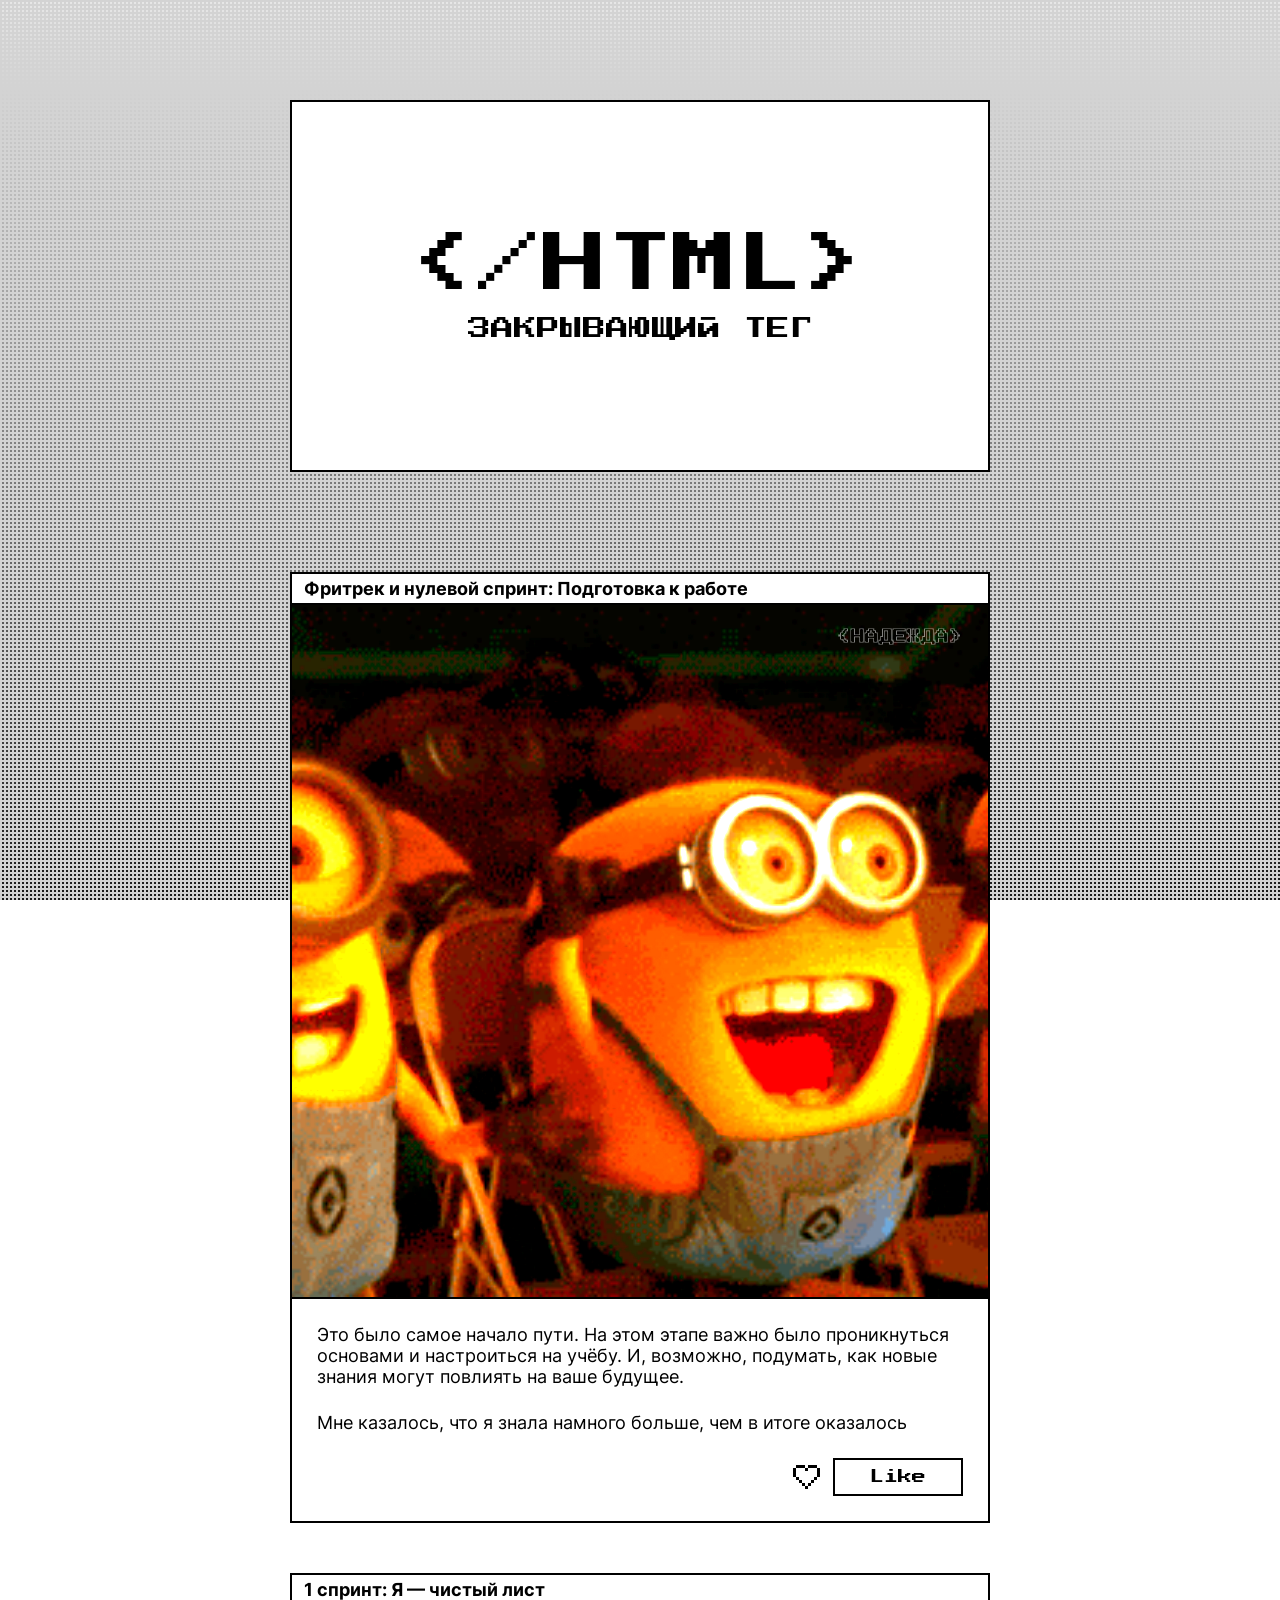
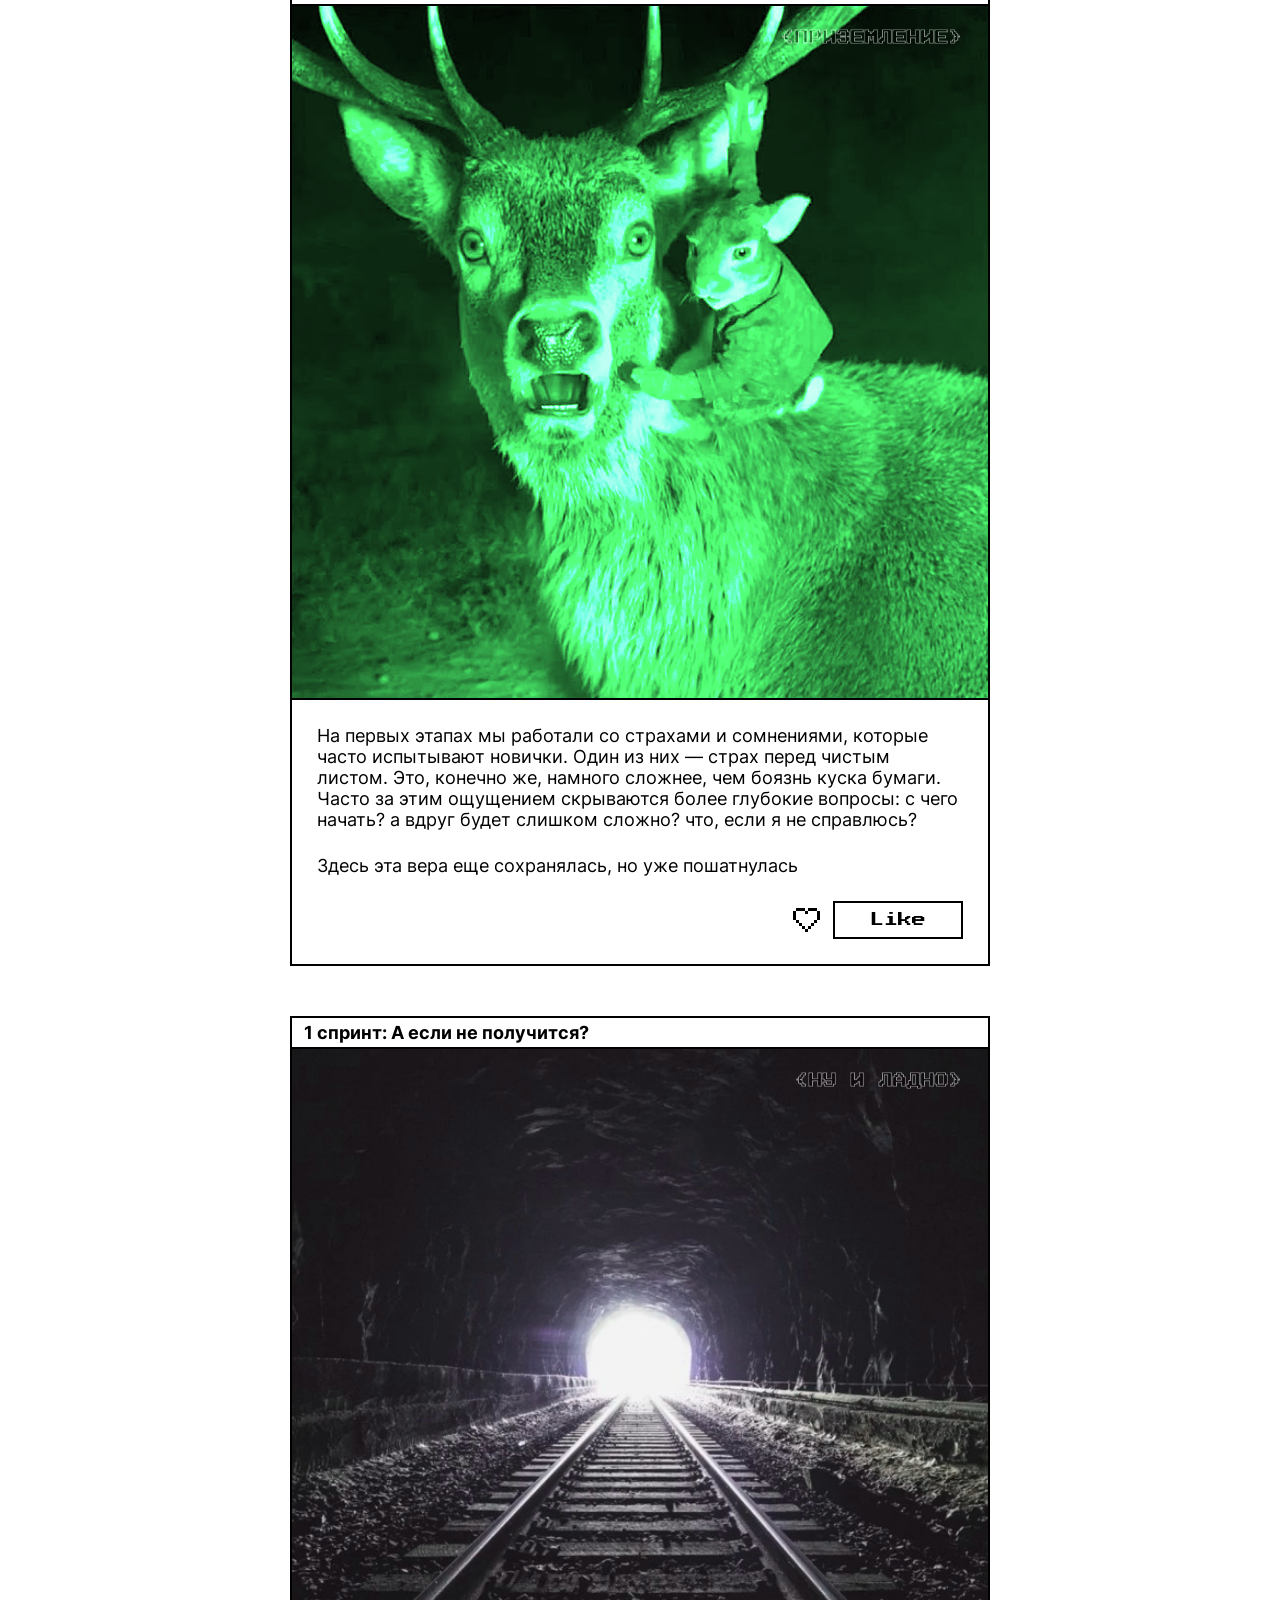
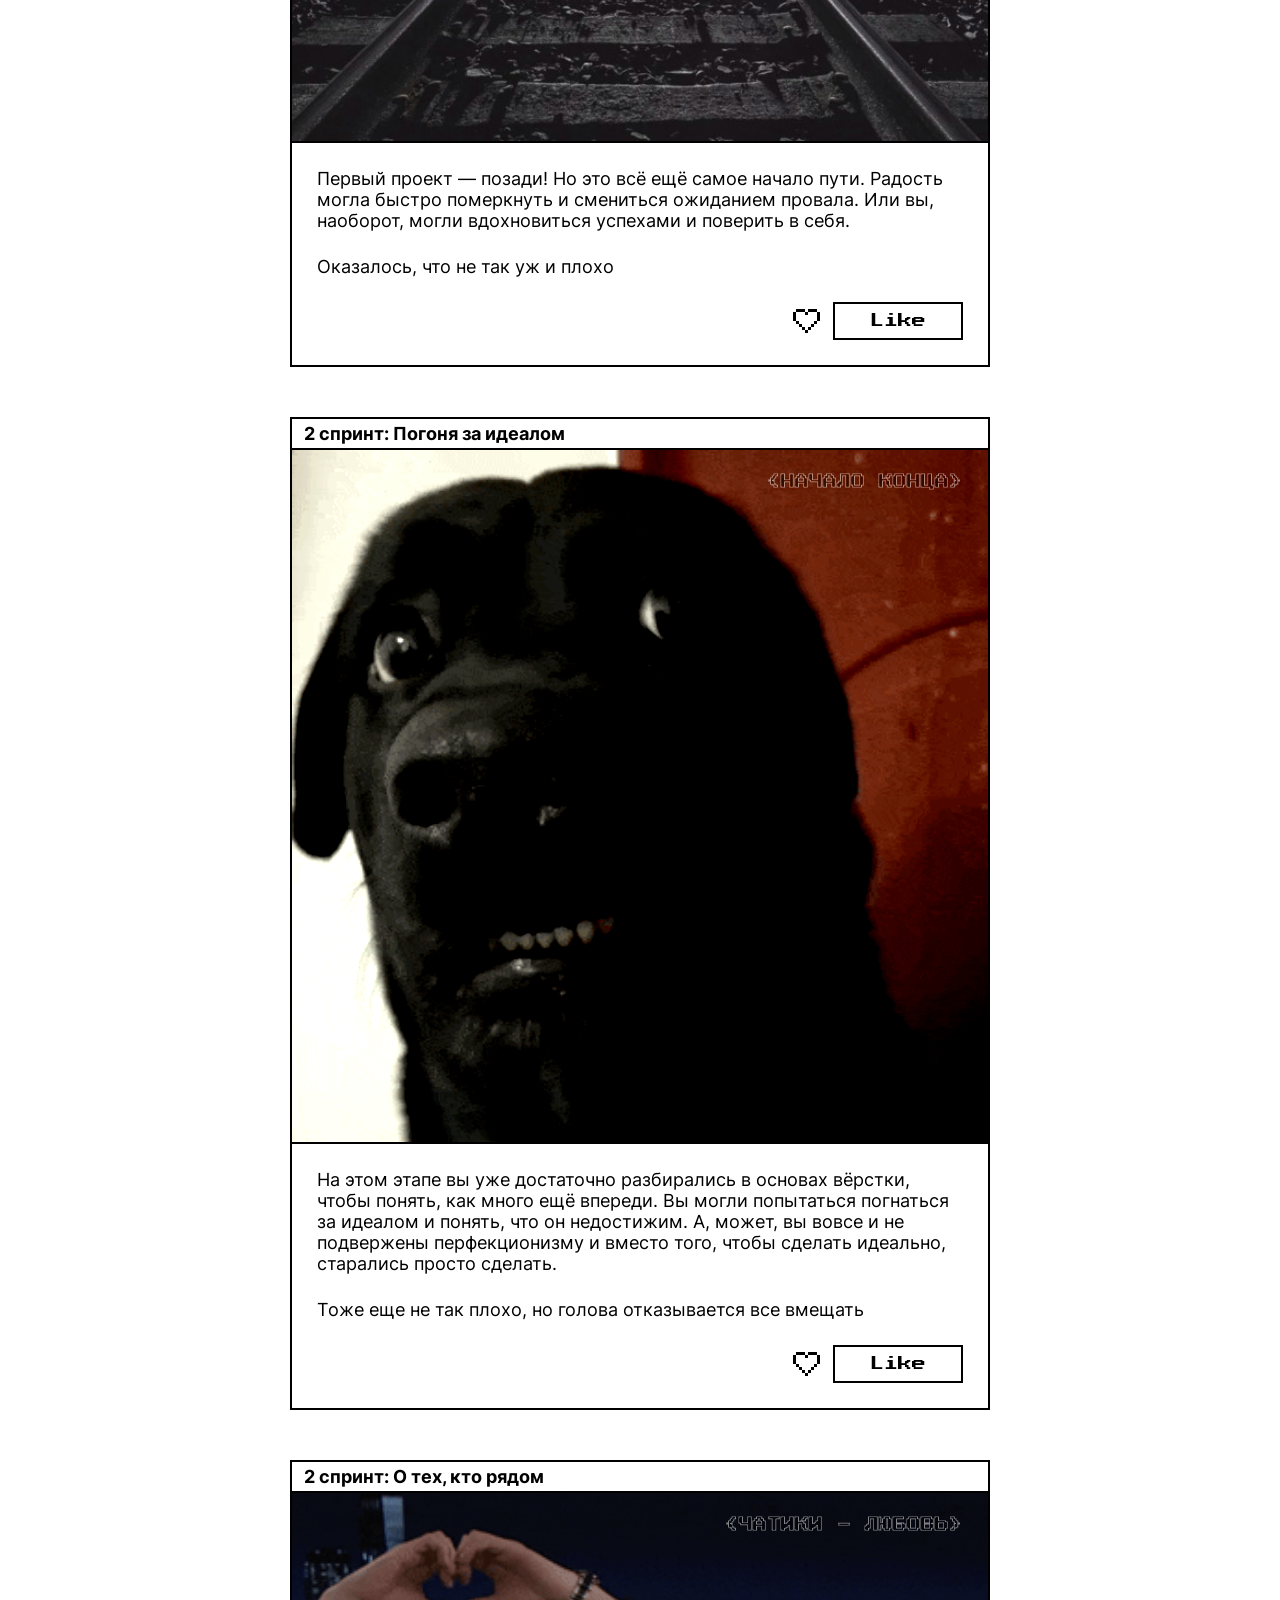
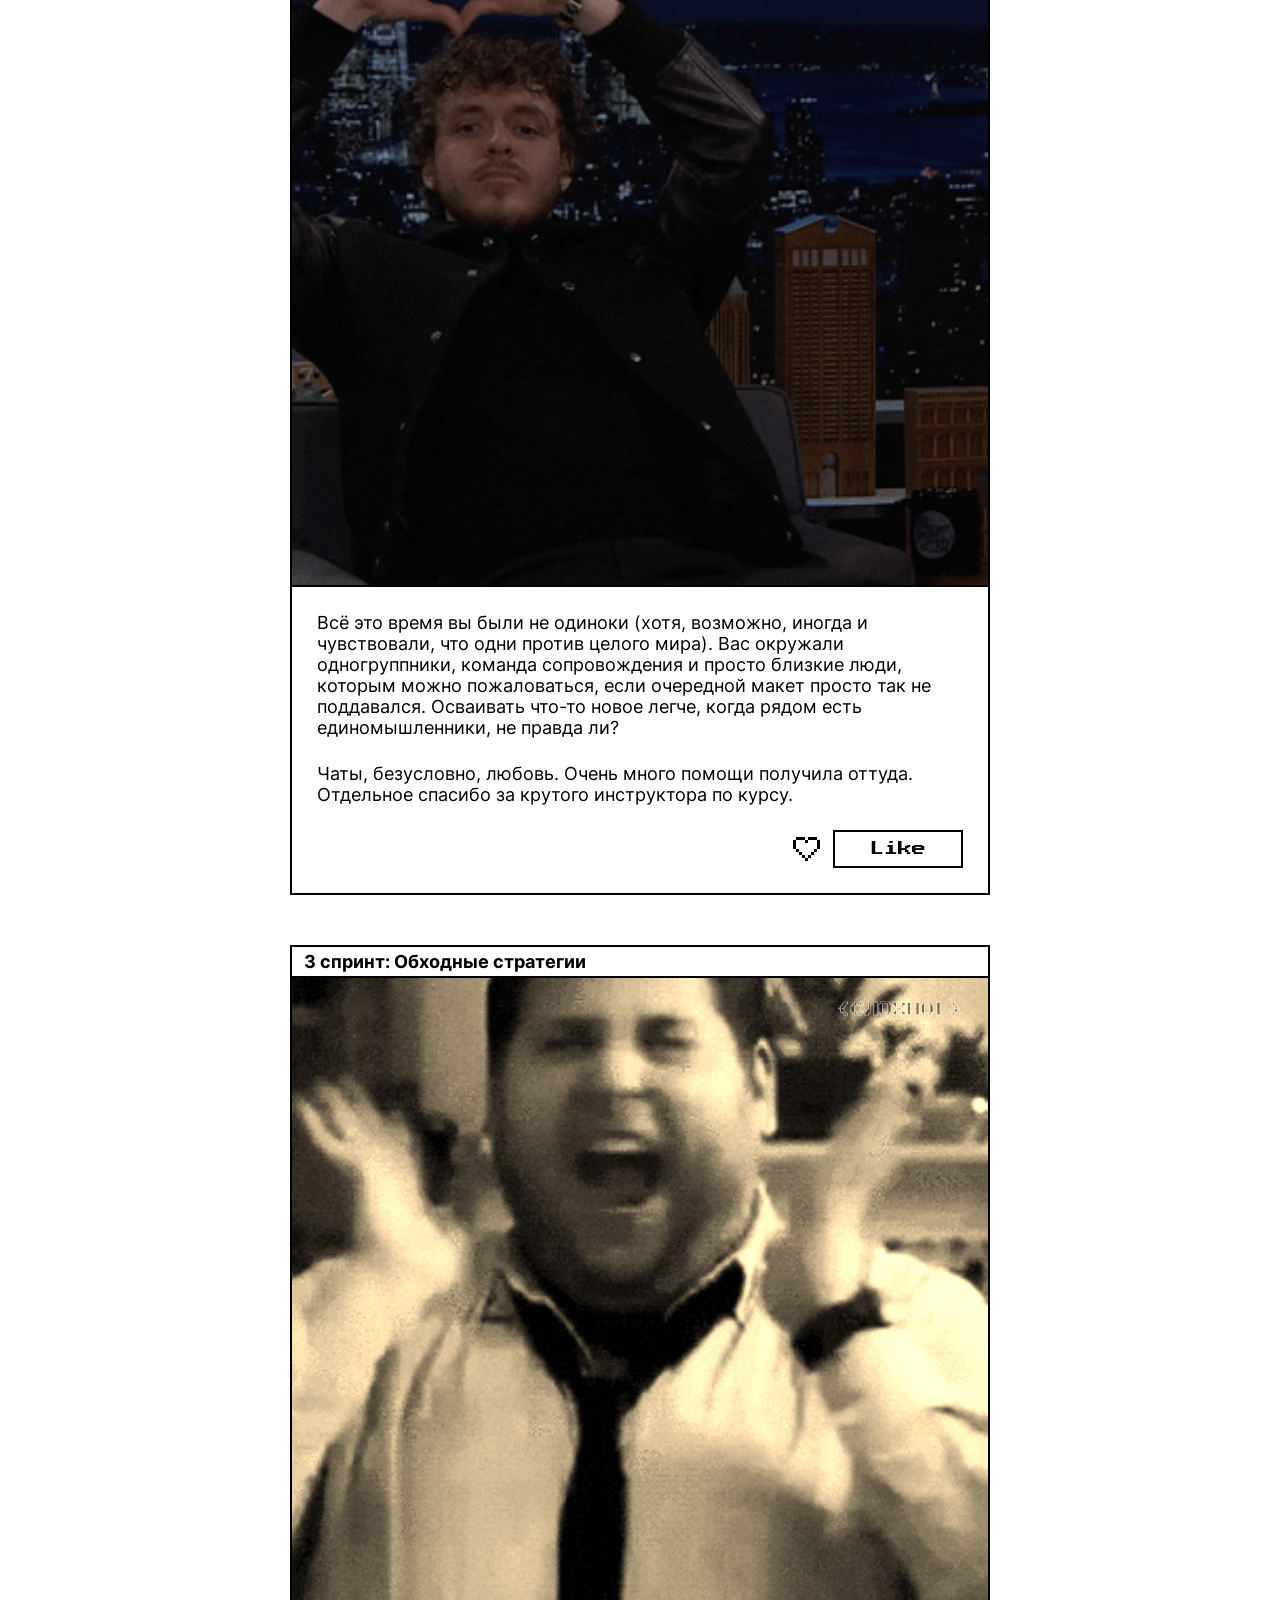
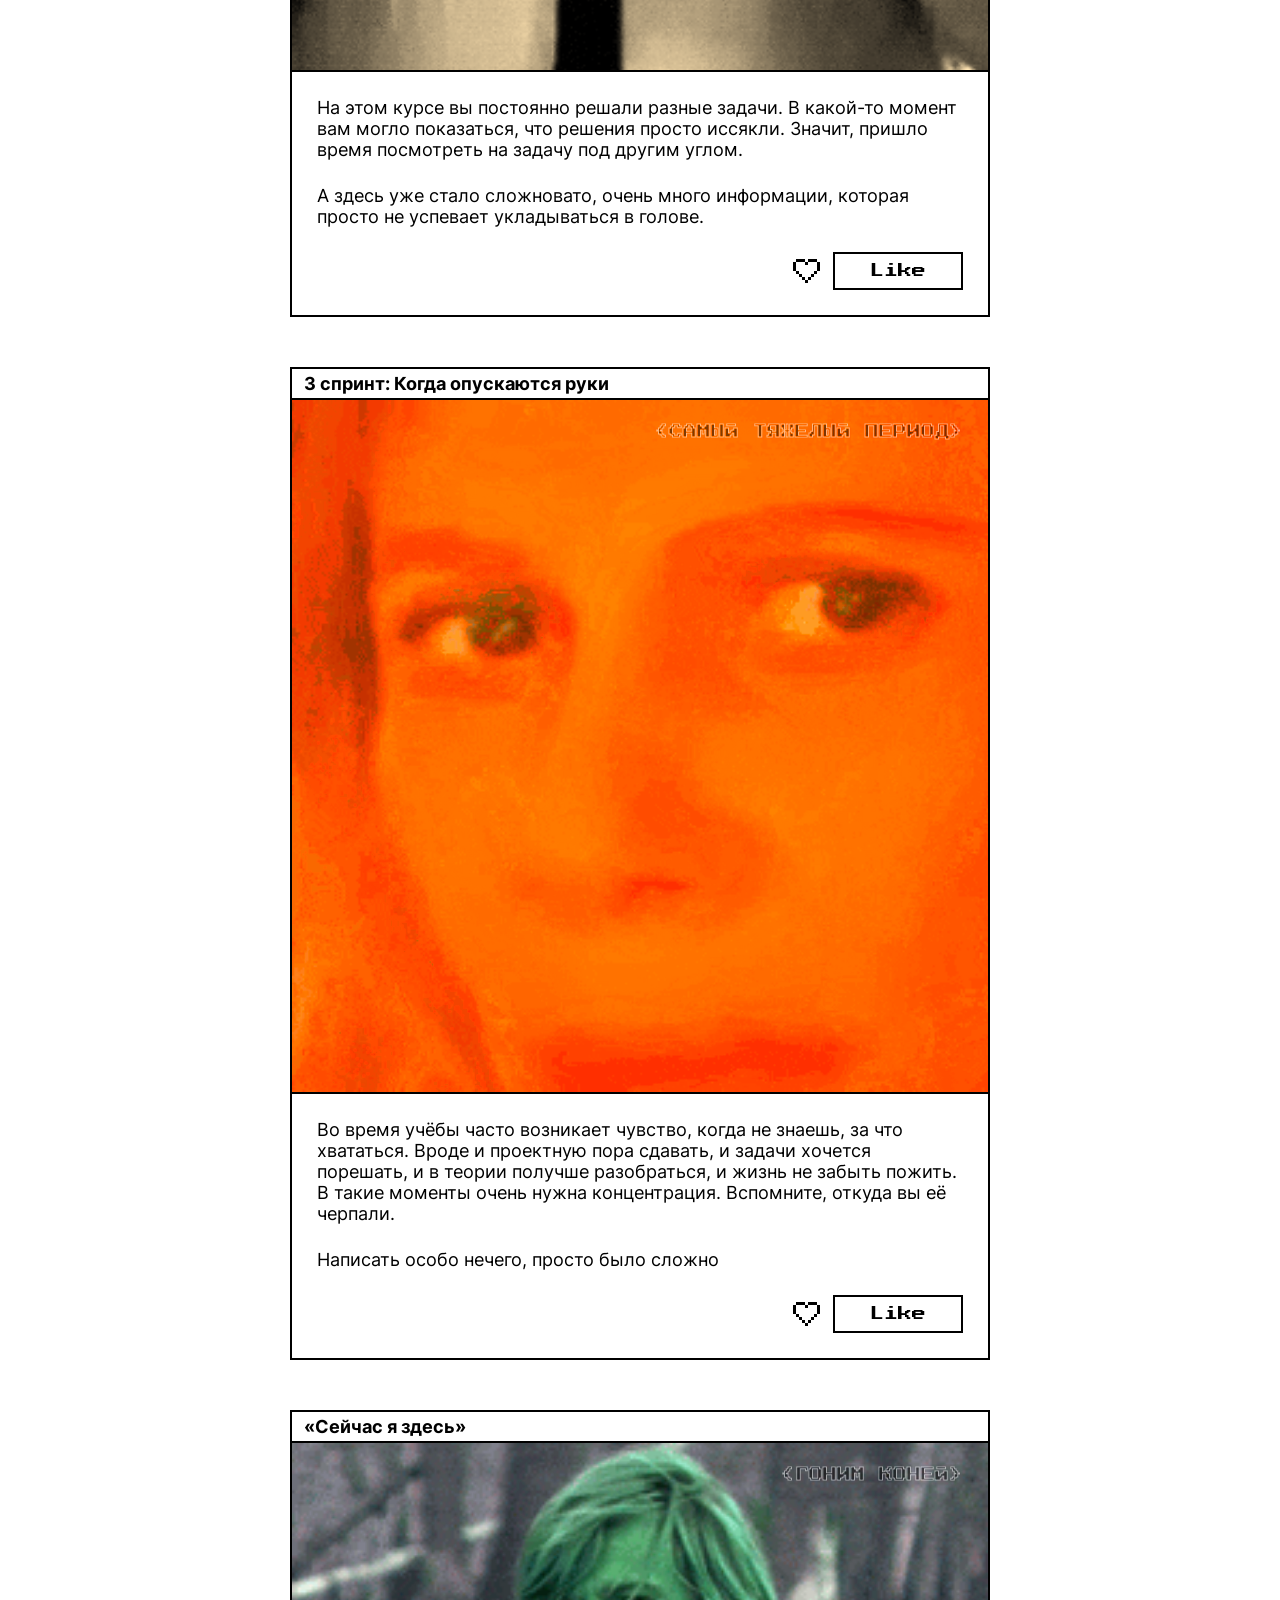
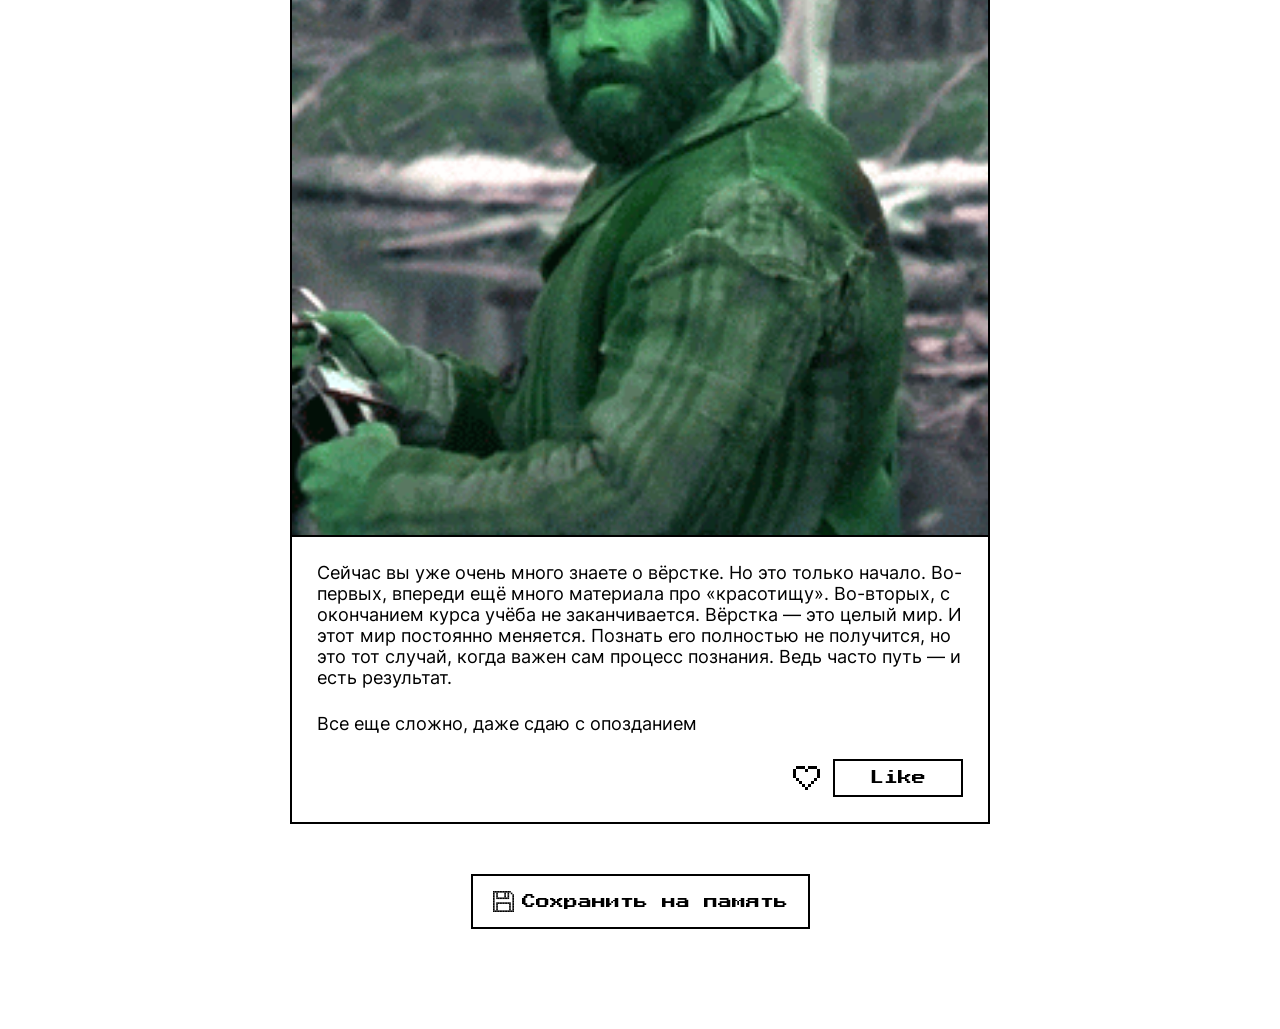
<file: index.html>
<!DOCTYPE html>
<html lang="ru">
  <head>
    <meta charset="UTF-8" />
    <meta name="viewport" content="width=device-width, initial-scale=1.0" />
    <title>Закрывающий тег</title>
    <link rel="stylesheet" href="./fonts/fonts.css" />
    <link rel="stylesheet" href="./styles/globals.css" />
    <link rel="stylesheet" href="./styles/variables.css" />
    <link rel="stylesheet" href="./styles/style.css" />
    <link rel="stylesheet" href="./styles/animations.css" />
    <link rel="icon" type="image/x-icon" href="images/favicon.ico" />
    <link rel="icon" type="image/svg+xml" href="images/favicon.svg" />
    <link rel="apple-touch-icon" href="images/favicon-180.png" />
  </head>

  <body class="page">
    <header class="header content-width">
      <h1>&lt;/HTML&gt;</h1>
      <h2>закрывающий тег</h2>
    </header>
    <main class="content-width">
      <div class="content">
        <article class="card">
          <h3 class="card__header">
            Фритрек и нулевой спринт: Подготовка к работе
          </h3>
          <div class="card__image-wrapper">
            <p class="card__label">&lt;Надежда&gt;</p>
            <img
              alt="Радость"
              src="images/image-1.gif"
              class="card__image filter-bright-pop"
            />
          </div>
          <div class="card__content">
            <div class="card__text">
              <p>
                Это было самое начало пути. На этом этапе важно было
                проникнуться основами и настроиться на учёбу. И, возможно,
                подумать, как новые знания могут повлиять на ваше будущее.
              </p>
              <p>
                Мне казалось, что я знала намного больше, чем в итоге оказалось
              </p>
            </div>
            <div class="card__buttons">
              <button
                class="card__icon-button"
                type="button"
                aria-label="Поставить лайк"
              >
                <svg
                  class="like-icon"
                  width="39"
                  height="36"
                  viewBox="0 0 39 36"
                  fill="none"
                  xmlns="http://www.w3.org/2000/svg"
                  aria-hidden="true"
                >
                  <g class="heart">
                    <path
                      class="contour"
                      d="M12 6H9V9H12V6ZM15 6H12V9H15V6ZM9 9H6V12H9V9ZM9 12H6V15H9V12ZM9 15H6V18H9V15ZM18 6H15V9H18V6ZM12 18H9V21H12V18ZM15 21H12V24H15V21ZM18 24H15V27H18V24ZM27 6H30V9H27V6ZM24 6H27V9H24V6ZM30 9H33V12H30V9ZM30 12H33V15H30V12ZM30 15H33V18H30V15ZM21 6H24V9H21V6ZM27 18H30V21H27V18ZM24 21H27V24H24V21ZM21 24H24V27H21V24ZM21 27H18V30H21V27ZM21 9H18V12H21V9Z"
                      fill="var(--animation-contour-color)"
                    />
                    <path
                      class="main-body"
                      d="M12 9H9V12H12V9ZM15 12H12V15H15V12ZM18 9H15V12H18V9ZM12 15H9V18H12V15ZM15 15H12V18H15V15ZM15 18H12V21H15V18ZM18 12H15V15H18V12ZM18 21H15V24H18V21ZM18 18H15V21H18V18ZM27 9H30V12H27V9ZM24 9H27V12H24V9ZM27 12H30V15H27V12ZM24 12H27V15H24V12ZM21 9H24V12H21V9ZM27 15H30V18H27V15ZM24 15H27V18H24V15ZM24 18H27V21H24V18ZM21 12H24V15H21V12ZM21 21H24V24H21V21ZM21 18H24V21H21V18ZM21 21H18V24H21V21ZM21 24H18V27H21V24Z"
                      fill="transparent"
                    />
                    <path
                      class="core"
                      d="M18 15H15V18H18V15ZM21 15H24V18H21V15ZM21 15H18V18H21V15ZM21 12H18V15H21V12ZM21 18H18V21H21V18Z"
                      fill="transparent"
                    />
                  </g>
                  <path
                    class="sparks"
                    d="M36 13H39V16H36V13ZM27 27H30V30H27V27ZM18 33H21V36H18V33ZM9 27H12V30H9V27ZM24 0H27V3H24V0ZM33 3H36V6H33V3ZM3 3H6V6H3V3ZM12 0H15V3H12V0ZM0 13H3V16H0V13Z"
                    fill="var(--animation-fill-color)"
                  />
                </svg>
              </button>

              <button class="button card__like-button" type="button">
                <span class="button__text">Like</span>
              </button>
            </div>
          </div>
        </article>
        <article class="card">
          <h3 class="card__header">1 спринт: Я — чистый лист</h3>
          <div class="card__image-wrapper">
            <p class="card__label">&lt;Приземление&gt;</p>
            <img
              alt="Олень перед машиной"
              src="images/image-2.jpg"
              class="card__image filter-vintage-lime"
            />
          </div>
          <div class="card__content">
            <div class="card__text">
              <p>
                На первых этапах мы работали со страхами и сомнениями, которые
                часто испытывают новички. Один из них — страх перед чистым
                листом. Это, конечно же, намного сложнее, чем боязнь куска
                бумаги. Часто за этим ощущением скрываются более глубокие
                вопросы: с чего начать? а вдруг будет слишком сложно? что, если
                я не справлюсь?
              </p>
              <p>Здесь эта вера еще сохранялась, но уже пошатнулась</p>
            </div>
            <div class="card__buttons">
              <button
                class="card__icon-button"
                type="button"
                aria-label="Поставить лайк"
              >
                <svg
                  class="like-icon"
                  width="39"
                  height="36"
                  viewBox="0 0 39 36"
                  fill="none"
                  xmlns="http://www.w3.org/2000/svg"
                  aria-hidden="true"
                >
                  <g class="heart">
                    <path
                      class="contour"
                      d="M12 6H9V9H12V6ZM15 6H12V9H15V6ZM9 9H6V12H9V9ZM9 12H6V15H9V12ZM9 15H6V18H9V15ZM18 6H15V9H18V6ZM12 18H9V21H12V18ZM15 21H12V24H15V21ZM18 24H15V27H18V24ZM27 6H30V9H27V6ZM24 6H27V9H24V6ZM30 9H33V12H30V9ZM30 12H33V15H30V12ZM30 15H33V18H30V15ZM21 6H24V9H21V6ZM27 18H30V21H27V18ZM24 21H27V24H24V21ZM21 24H24V27H21V24ZM21 27H18V30H21V27ZM21 9H18V12H21V9Z"
                      fill="var(--animation-contour-color)"
                    />
                    <path
                      class="main-body"
                      d="M12 9H9V12H12V9ZM15 12H12V15H15V12ZM18 9H15V12H18V9ZM12 15H9V18H12V15ZM15 15H12V18H15V15ZM15 18H12V21H15V18ZM18 12H15V15H18V12ZM18 21H15V24H18V21ZM18 18H15V21H18V18ZM27 9H30V12H27V9ZM24 9H27V12H24V9ZM27 12H30V15H27V12ZM24 12H27V15H24V12ZM21 9H24V12H21V9ZM27 15H30V18H27V15ZM24 15H27V18H24V15ZM24 18H27V21H24V18ZM21 12H24V15H21V12ZM21 21H24V24H21V21ZM21 18H24V21H21V18ZM21 21H18V24H21V21ZM21 24H18V27H21V24Z"
                      fill="transparent"
                    />
                    <path
                      class="core"
                      d="M18 15H15V18H18V15ZM21 15H24V18H21V15ZM21 15H18V18H21V15ZM21 12H18V15H21V12ZM21 18H18V21H21V18Z"
                      fill="transparent"
                    />
                  </g>
                  <path
                    class="sparks"
                    d="M36 13H39V16H36V13ZM27 27H30V30H27V27ZM18 33H21V36H18V33ZM9 27H12V30H9V27ZM24 0H27V3H24V0ZM33 3H36V6H33V3ZM3 3H6V6H3V3ZM12 0H15V3H12V0ZM0 13H3V16H0V13Z"
                    fill="var(--animation-fill-color)"
                  />
                </svg>
              </button>

              <button class="button card__like-button" type="button">
                <span class="button__text">Like</span>
              </button>
            </div>
          </div>
        </article>
        <article class="card">
          <h3 class="card__header">1 спринт: А если не получится?</h3>
          <div class="card__image-wrapper">
            <p class="card__label">&lt;Ну и ладно&gt;</p>
            <img
              alt="Более менее"
              src="images/image-3.jpeg"
              class="card__image filter-warm-shift"
            />
          </div>
          <div class="card__content">
            <div class="card__text">
              <p>
                Первый проект — позади! Но это всё ещё самое начало пути.
                Радость могла быстро померкнуть и смениться ожиданием провала.
                Или вы, наоборот, могли вдохновиться успехами и поверить в себя.
              </p>
              <p>Оказалось, что не так уж и плохо</p>
            </div>
            <div class="card__buttons">
              <button
                class="card__icon-button"
                type="button"
                aria-label="Поставить лайк"
              >
                <svg
                  class="like-icon"
                  width="39"
                  height="36"
                  viewBox="0 0 39 36"
                  fill="none"
                  xmlns="http://www.w3.org/2000/svg"
                  aria-hidden="true"
                >
                  <g class="heart">
                    <path
                      class="contour"
                      d="M12 6H9V9H12V6ZM15 6H12V9H15V6ZM9 9H6V12H9V9ZM9 12H6V15H9V12ZM9 15H6V18H9V15ZM18 6H15V9H18V6ZM12 18H9V21H12V18ZM15 21H12V24H15V21ZM18 24H15V27H18V24ZM27 6H30V9H27V6ZM24 6H27V9H24V6ZM30 9H33V12H30V9ZM30 12H33V15H30V12ZM30 15H33V18H30V15ZM21 6H24V9H21V6ZM27 18H30V21H27V18ZM24 21H27V24H24V21ZM21 24H24V27H21V24ZM21 27H18V30H21V27ZM21 9H18V12H21V9Z"
                      fill="var(--animation-contour-color)"
                    />
                    <path
                      class="main-body"
                      d="M12 9H9V12H12V9ZM15 12H12V15H15V12ZM18 9H15V12H18V9ZM12 15H9V18H12V15ZM15 15H12V18H15V15ZM15 18H12V21H15V18ZM18 12H15V15H18V12ZM18 21H15V24H18V21ZM18 18H15V21H18V18ZM27 9H30V12H27V9ZM24 9H27V12H24V9ZM27 12H30V15H27V12ZM24 12H27V15H24V12ZM21 9H24V12H21V9ZM27 15H30V18H27V15ZM24 15H27V18H24V15ZM24 18H27V21H24V18ZM21 12H24V15H21V12ZM21 21H24V24H21V21ZM21 18H24V21H21V18ZM21 21H18V24H21V21ZM21 24H18V27H21V24Z"
                      fill="transparent"
                    />
                    <path
                      class="core"
                      d="M18 15H15V18H18V15ZM21 15H24V18H21V15ZM21 15H18V18H21V15ZM21 12H18V15H21V12ZM21 18H18V21H21V18Z"
                      fill="transparent"
                    />
                  </g>
                  <path
                    class="sparks"
                    d="M36 13H39V16H36V13ZM27 27H30V30H27V27ZM18 33H21V36H18V33ZM9 27H12V30H9V27ZM24 0H27V3H24V0ZM33 3H36V6H33V3ZM3 3H6V6H3V3ZM12 0H15V3H12V0ZM0 13H3V16H0V13Z"
                    fill="var(--animation-fill-color)"
                  />
                </svg>
              </button>

              <button class="button card__like-button" type="button">
                <span class="button__text">Like</span>
              </button>
            </div>
          </div>
        </article>
        <article class="card">
          <h3 class="card__header">2 спринт: Погоня за идеалом</h3>
          <div class="card__image-wrapper">
            <p class="card__label">&lt;Начало конца&gt;</p>
            <img
              alt="Фиолетовый фургон"
              src="images/image-4.gif"
              class="card__image filter-hard-contrast"
            />
          </div>
          <div class="card__content">
            <div class="card__text">
              <p>
                На этом этапе вы уже достаточно разбирались в основах вёрстки,
                чтобы понять, как много ещё впереди. Вы могли попытаться
                погнаться за идеалом и понять, что он недостижим. А, может, вы
                вовсе и не подвержены перфекционизму и вместо того, чтобы
                сделать идеально, старались просто сделать.
              </p>
              <p>Тоже еще не так плохо, но голова отказывается все вмещать</p>
            </div>
            <div class="card__buttons">
              <button
                class="card__icon-button"
                type="button"
                aria-label="Поставить лайк"
              >
                <svg
                  class="like-icon"
                  width="39"
                  height="36"
                  viewBox="0 0 39 36"
                  fill="none"
                  xmlns="http://www.w3.org/2000/svg"
                  aria-hidden="true"
                >
                  <g class="heart">
                    <path
                      class="contour"
                      d="M12 6H9V9H12V6ZM15 6H12V9H15V6ZM9 9H6V12H9V9ZM9 12H6V15H9V12ZM9 15H6V18H9V15ZM18 6H15V9H18V6ZM12 18H9V21H12V18ZM15 21H12V24H15V21ZM18 24H15V27H18V24ZM27 6H30V9H27V6ZM24 6H27V9H24V6ZM30 9H33V12H30V9ZM30 12H33V15H30V12ZM30 15H33V18H30V15ZM21 6H24V9H21V6ZM27 18H30V21H27V18ZM24 21H27V24H24V21ZM21 24H24V27H21V24ZM21 27H18V30H21V27ZM21 9H18V12H21V9Z"
                      fill="var(--animation-contour-color)"
                    />
                    <path
                      class="main-body"
                      d="M12 9H9V12H12V9ZM15 12H12V15H15V12ZM18 9H15V12H18V9ZM12 15H9V18H12V15ZM15 15H12V18H15V15ZM15 18H12V21H15V18ZM18 12H15V15H18V12ZM18 21H15V24H18V21ZM18 18H15V21H18V18ZM27 9H30V12H27V9ZM24 9H27V12H24V9ZM27 12H30V15H27V12ZM24 12H27V15H24V12ZM21 9H24V12H21V9ZM27 15H30V18H27V15ZM24 15H27V18H24V15ZM24 18H27V21H24V18ZM21 12H24V15H21V12ZM21 21H24V24H21V21ZM21 18H24V21H21V18ZM21 21H18V24H21V21ZM21 24H18V27H21V24Z"
                      fill="transparent"
                    />
                    <path
                      class="core"
                      d="M18 15H15V18H18V15ZM21 15H24V18H21V15ZM21 15H18V18H21V15ZM21 12H18V15H21V12ZM21 18H18V21H21V18Z"
                      fill="transparent"
                    />
                  </g>
                  <path
                    class="sparks"
                    d="M36 13H39V16H36V13ZM27 27H30V30H27V27ZM18 33H21V36H18V33ZM9 27H12V30H9V27ZM24 0H27V3H24V0ZM33 3H36V6H33V3ZM3 3H6V6H3V3ZM12 0H15V3H12V0ZM0 13H3V16H0V13Z"
                    fill="var(--animation-fill-color)"
                  />
                </svg>
              </button>

              <button class="button card__like-button" type="button">
                <span class="button__text">Like</span>
              </button>
            </div>
          </div>
        </article>
        <article class="card">
          <h3 class="card__header">2 спринт: О тех, кто рядом</h3>
          <div class="card__image-wrapper">
            <p class="card__label">&lt;Чатики - любовь&gt;</p>
            <img
              alt="Сердечко"
              src="images/image-5.gif"
              class="card__image filter-darken-soft"
            />
          </div>
          <div class="card__content">
            <div class="card__text">
              <p>
                Всё это время вы были не одиноки (хотя, возможно, иногда и
                чувствовали, что одни против целого мира). Вас окружали
                одногруппники, команда сопровождения и просто близкие люди,
                которым можно пожаловаться, если очередной макет просто так не
                поддавался. Осваивать что-то новое легче, когда рядом есть
                единомышленники, не правда ли?
              </p>
              <p>
                Чаты, безусловно, любовь. Очень много помощи получила оттуда.
                Отдельное спасибо за крутого инструктора по курсу.
              </p>
            </div>
            <div class="card__buttons">
              <button
                class="card__icon-button"
                type="button"
                aria-label="Поставить лайк"
              >
                <svg
                  class="like-icon"
                  width="39"
                  height="36"
                  viewBox="0 0 39 36"
                  fill="none"
                  xmlns="http://www.w3.org/2000/svg"
                  aria-hidden="true"
                >
                  <g class="heart">
                    <path
                      class="contour"
                      d="M12 6H9V9H12V6ZM15 6H12V9H15V6ZM9 9H6V12H9V9ZM9 12H6V15H9V12ZM9 15H6V18H9V15ZM18 6H15V9H18V6ZM12 18H9V21H12V18ZM15 21H12V24H15V21ZM18 24H15V27H18V24ZM27 6H30V9H27V6ZM24 6H27V9H24V6ZM30 9H33V12H30V9ZM30 12H33V15H30V12ZM30 15H33V18H30V15ZM21 6H24V9H21V6ZM27 18H30V21H27V18ZM24 21H27V24H24V21ZM21 24H24V27H21V24ZM21 27H18V30H21V27ZM21 9H18V12H21V9Z"
                      fill="var(--animation-contour-color)"
                    />
                    <path
                      class="main-body"
                      d="M12 9H9V12H12V9ZM15 12H12V15H15V12ZM18 9H15V12H18V9ZM12 15H9V18H12V15ZM15 15H12V18H15V15ZM15 18H12V21H15V18ZM18 12H15V15H18V12ZM18 21H15V24H18V21ZM18 18H15V21H18V18ZM27 9H30V12H27V9ZM24 9H27V12H24V9ZM27 12H30V15H27V12ZM24 12H27V15H24V12ZM21 9H24V12H21V9ZM27 15H30V18H27V15ZM24 15H27V18H24V15ZM24 18H27V21H24V18ZM21 12H24V15H21V12ZM21 21H24V24H21V21ZM21 18H24V21H21V18ZM21 21H18V24H21V21ZM21 24H18V27H21V24Z"
                      fill="transparent"
                    />
                    <path
                      class="core"
                      d="M18 15H15V18H18V15ZM21 15H24V18H21V15ZM21 15H18V18H21V15ZM21 12H18V15H21V12ZM21 18H18V21H21V18Z"
                      fill="transparent"
                    />
                  </g>
                  <path
                    class="sparks"
                    d="M36 13H39V16H36V13ZM27 27H30V30H27V27ZM18 33H21V36H18V33ZM9 27H12V30H9V27ZM24 0H27V3H24V0ZM33 3H36V6H33V3ZM3 3H6V6H3V3ZM12 0H15V3H12V0ZM0 13H3V16H0V13Z"
                    fill="var(--animation-fill-color)"
                  />
                </svg>
              </button>

              <button class="button card__like-button" type="button">
                <span class="button__text">Like</span>
              </button>
            </div>
          </div>
        </article>
        <article class="card">
          <h3 class="card__header">3 спринт: Обходные стратегии</h3>
          <div class="card__image-wrapper">
            <p class="card__label">&lt;СложноL&gt;</p>
            <img
              alt="Сложная работа"
              src="images/image-6.gif"
              class="card__image filter-deep-sepia"
            />
          </div>
          <div class="card__content">
            <div class="card__text">
              <p>
                На этом курсе вы постоянно решали разные задачи. В какой-то
                момент вам могло показаться, что решения просто иссякли. Значит,
                пришло время посмотреть на задачу под другим углом.
              </p>
              <p>
                А здесь уже стало сложновато, очень много информации, которая
                просто не успевает укладываться в голове.
              </p>
            </div>
            <div class="card__buttons">
              <button
                class="card__icon-button"
                type="button"
                aria-label="Поставить лайк"
              >
                <svg
                  class="like-icon"
                  width="39"
                  height="36"
                  viewBox="0 0 39 36"
                  fill="none"
                  xmlns="http://www.w3.org/2000/svg"
                  aria-hidden="true"
                >
                  <g class="heart">
                    <path
                      class="contour"
                      d="M12 6H9V9H12V6ZM15 6H12V9H15V6ZM9 9H6V12H9V9ZM9 12H6V15H9V12ZM9 15H6V18H9V15ZM18 6H15V9H18V6ZM12 18H9V21H12V18ZM15 21H12V24H15V21ZM18 24H15V27H18V24ZM27 6H30V9H27V6ZM24 6H27V9H24V6ZM30 9H33V12H30V9ZM30 12H33V15H30V12ZM30 15H33V18H30V15ZM21 6H24V9H21V6ZM27 18H30V21H27V18ZM24 21H27V24H24V21ZM21 24H24V27H21V24ZM21 27H18V30H21V27ZM21 9H18V12H21V9Z"
                      fill="var(--animation-contour-color)"
                    />
                    <path
                      class="main-body"
                      d="M12 9H9V12H12V9ZM15 12H12V15H15V12ZM18 9H15V12H18V9ZM12 15H9V18H12V15ZM15 15H12V18H15V15ZM15 18H12V21H15V18ZM18 12H15V15H18V12ZM18 21H15V24H18V21ZM18 18H15V21H18V18ZM27 9H30V12H27V9ZM24 9H27V12H24V9ZM27 12H30V15H27V12ZM24 12H27V15H24V12ZM21 9H24V12H21V9ZM27 15H30V18H27V15ZM24 15H27V18H24V15ZM24 18H27V21H24V18ZM21 12H24V15H21V12ZM21 21H24V24H21V21ZM21 18H24V21H21V18ZM21 21H18V24H21V21ZM21 24H18V27H21V24Z"
                      fill="transparent"
                    />
                    <path
                      class="core"
                      d="M18 15H15V18H18V15ZM21 15H24V18H21V15ZM21 15H18V18H21V15ZM21 12H18V15H21V12ZM21 18H18V21H21V18Z"
                      fill="transparent"
                    />
                  </g>
                  <path
                    class="sparks"
                    d="M36 13H39V16H36V13ZM27 27H30V30H27V27ZM18 33H21V36H18V33ZM9 27H12V30H9V27ZM24 0H27V3H24V0ZM33 3H36V6H33V3ZM3 3H6V6H3V3ZM12 0H15V3H12V0ZM0 13H3V16H0V13Z"
                    fill="var(--animation-fill-color)"
                  />
                </svg>
              </button>

              <button class="button card__like-button" type="button">
                <span class="button__text">Like</span>
              </button>
            </div>
          </div>
        </article>
        <article class="card">
          <h3 class="card__header">3 спринт: Когда опускаются руки</h3>
          <div class="card__image-wrapper">
            <p class="card__label">&lt;Самый тяжелый период&gt;</p>
            <img
              alt="Фиолетовый фургон"
              src="images/image-7.gif"
              class="card__image filter-hyper-saturate"
            />
          </div>
          <div class="card__content">
            <div class="card__text">
              <p>
                Во время учёбы часто возникает чувство, когда не знаешь, за что
                хвататься. Вроде и проектную пора сдавать, и задачи хочется
                порешать, и в теории получше разобраться, и жизнь не забыть
                пожить. В такие моменты очень нужна концентрация. Вспомните,
                откуда вы её черпали.
              </p>
              <p>Написать особо нечего, просто было сложно</p>
            </div>
            <div class="card__buttons">
              <button
                class="card__icon-button"
                type="button"
                aria-label="Поставить лайк"
              >
                <svg
                  class="like-icon"
                  width="39"
                  height="36"
                  viewBox="0 0 39 36"
                  fill="none"
                  xmlns="http://www.w3.org/2000/svg"
                  aria-hidden="true"
                >
                  <g class="heart">
                    <path
                      class="contour"
                      d="M12 6H9V9H12V6ZM15 6H12V9H15V6ZM9 9H6V12H9V9ZM9 12H6V15H9V12ZM9 15H6V18H9V15ZM18 6H15V9H18V6ZM12 18H9V21H12V18ZM15 21H12V24H15V21ZM18 24H15V27H18V24ZM27 6H30V9H27V6ZM24 6H27V9H24V6ZM30 9H33V12H30V9ZM30 12H33V15H30V12ZM30 15H33V18H30V15ZM21 6H24V9H21V6ZM27 18H30V21H27V18ZM24 21H27V24H24V21ZM21 24H24V27H21V24ZM21 27H18V30H21V27ZM21 9H18V12H21V9Z"
                      fill="var(--animation-contour-color)"
                    />
                    <path
                      class="main-body"
                      d="M12 9H9V12H12V9ZM15 12H12V15H15V12ZM18 9H15V12H18V9ZM12 15H9V18H12V15ZM15 15H12V18H15V15ZM15 18H12V21H15V18ZM18 12H15V15H18V12ZM18 21H15V24H18V21ZM18 18H15V21H18V18ZM27 9H30V12H27V9ZM24 9H27V12H24V9ZM27 12H30V15H27V12ZM24 12H27V15H24V12ZM21 9H24V12H21V9ZM27 15H30V18H27V15ZM24 15H27V18H24V15ZM24 18H27V21H24V18ZM21 12H24V15H21V12ZM21 21H24V24H21V21ZM21 18H24V21H21V18ZM21 21H18V24H21V21ZM21 24H18V27H21V24Z"
                      fill="transparent"
                    />
                    <path
                      class="core"
                      d="M18 15H15V18H18V15ZM21 15H24V18H21V15ZM21 15H18V18H21V15ZM21 12H18V15H21V12ZM21 18H18V21H21V18Z"
                      fill="transparent"
                    />
                  </g>
                  <path
                    class="sparks"
                    d="M36 13H39V16H36V13ZM27 27H30V30H27V27ZM18 33H21V36H18V33ZM9 27H12V30H9V27ZM24 0H27V3H24V0ZM33 3H36V6H33V3ZM3 3H6V6H3V3ZM12 0H15V3H12V0ZM0 13H3V16H0V13Z"
                    fill="var(--animation-fill-color)"
                  />
                </svg>
              </button>

              <button class="button card__like-button" type="button">
                <span class="button__text">Like</span>
              </button>
            </div>
          </div>
        </article>
        <article class="card">
          <h3 class="card__header">«Сейчас я здесь»</h3>
          <div class="card__image-wrapper">
            <p class="card__label">&lt;Гоним коней&gt;</p>
            <img
              alt="Фиолетовый фургон"
              src="images/image-8.gif"
              class="card__image filter-cold-shift"
            />
          </div>
          <div class="card__content">
            <div class="card__text">
              <p>
                Сейчас вы уже очень много знаете о вёрстке. Но это только
                начало. Во-первых, впереди ещё много материала про «красотищу».
                Во-вторых, с окончанием курса учёба не заканчивается. Вёрстка —
                это целый мир. И этот мир постоянно меняется. Познать его
                полностью не получится, но это тот случай, когда важен сам
                процесс познания. Ведь часто путь — и есть результат.
              </p>
              <p>Все еще сложно, даже сдаю с опозданием</p>
            </div>
            <div class="card__buttons">
              <button
                class="card__icon-button"
                type="button"
                aria-label="Поставить лайк"
              >
                <svg
                  class="like-icon"
                  width="39"
                  height="36"
                  viewBox="0 0 39 36"
                  fill="none"
                  xmlns="http://www.w3.org/2000/svg"
                  aria-hidden="true"
                >
                  <g class="heart">
                    <path
                      class="contour"
                      d="M12 6H9V9H12V6ZM15 6H12V9H15V6ZM9 9H6V12H9V9ZM9 12H6V15H9V12ZM9 15H6V18H9V15ZM18 6H15V9H18V6ZM12 18H9V21H12V18ZM15 21H12V24H15V21ZM18 24H15V27H18V24ZM27 6H30V9H27V6ZM24 6H27V9H24V6ZM30 9H33V12H30V9ZM30 12H33V15H30V12ZM30 15H33V18H30V15ZM21 6H24V9H21V6ZM27 18H30V21H27V18ZM24 21H27V24H24V21ZM21 24H24V27H21V24ZM21 27H18V30H21V27ZM21 9H18V12H21V9Z"
                      fill="var(--animation-contour-color)"
                    />
                    <path
                      class="main-body"
                      d="M12 9H9V12H12V9ZM15 12H12V15H15V12ZM18 9H15V12H18V9ZM12 15H9V18H12V15ZM15 15H12V18H15V15ZM15 18H12V21H15V18ZM18 12H15V15H18V12ZM18 21H15V24H18V21ZM18 18H15V21H18V18ZM27 9H30V12H27V9ZM24 9H27V12H24V9ZM27 12H30V15H27V12ZM24 12H27V15H24V12ZM21 9H24V12H21V9ZM27 15H30V18H27V15ZM24 15H27V18H24V15ZM24 18H27V21H24V18ZM21 12H24V15H21V12ZM21 21H24V24H21V21ZM21 18H24V21H21V18ZM21 21H18V24H21V21ZM21 24H18V27H21V24Z"
                      fill="transparent"
                    />
                    <path
                      class="core"
                      d="M18 15H15V18H18V15ZM21 15H24V18H21V15ZM21 15H18V18H21V15ZM21 12H18V15H21V12ZM21 18H18V21H21V18Z"
                      fill="transparent"
                    />
                  </g>
                  <path
                    class="sparks"
                    d="M36 13H39V16H36V13ZM27 27H30V30H27V27ZM18 33H21V36H18V33ZM9 27H12V30H9V27ZM24 0H27V3H24V0ZM33 3H36V6H33V3ZM3 3H6V6H3V3ZM12 0H15V3H12V0ZM0 13H3V16H0V13Z"
                    fill="var(--animation-fill-color)"
                  />
                </svg>
              </button>

              <button class="button card__like-button" type="button">
                <span class="button__text">Like</span>
              </button>
            </div>
          </div>
        </article>

        <button
          class="button save-button"
          type="button"
          onclick="window['memory-dialog'].showModal()"
          aria-controls="memory-dialog"
        >
          <svg
            class="save-button__icon"
            aria-hidden="true"
            width="21"
            height="21"
          >
            <use href="./svg/floppy.svg#floppy"></use>
          </svg>
          <span class="button__text">Сохранить на память</span>
        </button>
      </div>
    </main>
    <dialog class="dialog" id="memory-dialog">
      <div class="dialog__content">
        <svg class="dialog__icon" width="39" height="39" aria-hidden="true">
          <use href="./svg/floppy.svg#floppy"></use>
        </svg>
        <p class="dialog__title">Вставьте дискету, чтобы продолжить</p>
      </div>

      <button
        class="button dialog__button"
        type="button"
        onclick="window['memory-dialog'].close()"
      >
        <span class="button__text">ОК</span>
      </button>
    </dialog>
    <script src="./scripts/like.js"></script>
  </body>
</html>
</file>
<file: fonts/fonts.css>
/* В этом файле вы импортируете все шрифты для сайта. Один из них вариативный и требует особенной настройки */
@font-face {
  font-family: "PressStart2P";
  src: url("PressStart2P-Regular.woff") format("woff");
  font-weight: 400;
  font-style: normal;
  font-display: swap;
}

@font-face {
  font-family: "Inter";
  src: url("Inter-Variable.woff2") format("woff2 supports variations"),
    url("Inter-Variable.woff2") format("woff2-variations");
  font-weight: 400 785;
  font-style: normal;
  font-display: swap;
}
</file>
<file: styles/globals.css>
/* В этом файле уже написаны некоторые базовые стили, которые сбрасывают или преобразуют дефольное браузерное поведение.
  Здесь же лежит утилитарный класс visually-hidden на случай, если нужно скрыть какой-то элемент, но оставить доступным для скринридера.
  Вы можете изменять этот файл или дополнять. Но скорее всего, вам это не потребуется. */

*,
*::after,
*::before {
  box-sizing: border-box;
}

body {
  margin: 0;
}

h1,
h2,
h3,
h4,
h5,
h6,
p,
ul,
ol,
li {
  margin: 0;
  padding: 0;
  font-size: inherit;
}

a {
  color: inherit;
}

button,
input {
  color: currentColor;
  font-family: inherit;
  font-size: inherit;
}

ul,
ol {
  list-style: none;
}

.visually-hidden {
  position: absolute;
  inline-size: 1px;
  block-size: 1px;
  overflow: hidden;
  clip: rect(0 0 0 0);
  clip-path: inset(50%);
  white-space: nowrap;
}
</file>
<file: styles/variables.css>
/* В этом файле будут храниться все значения переменных в исходном состоянии, а так же их изменения в зависимости от ширины устройства */
:root {
  /*Colors*/
  --secondary-color: #fff;
  --main-color: rgba(0, 0, 0, 1);
  --bg-image: repeating-linear-gradient(
      to right,
      #d3d3d3 0px,
      #d3d3d3 2px,
      transparent 2px,
      transparent 4px
    ),
    repeating-linear-gradient(
      to bottom,
      #d3d3d3 0px,
      #d3d3d3 2px,
      transparent 2px,
      transparent 4px
    ),
    linear-gradient(to bottom, #e7e7e7 0%, #e7e7e7 0.01%, #1a1a1a 100%);
  --backdrop-color: rgb(0 0 0 / 0.75);

  /*Metrics*/
  --space-xl: 100px;
  --space-l: 50px;
  --space-m: 25px;
  --space-s: 20px;
  --content-width: clamp(320px, 100%, 700px);
  --border-width: 2px;
  --header-padding-block: 130px;
  --button-s-height: 38px;
  --button-m-height: 55px;

  /* Fonts */
  --font-main: "Inter", sans-serif;
  --font-accent: "PressStart2P", serif;
  --font-weight-regular: 400;
  --font-weight-bold: 700;
  --font-size-large: clamp(49px, 9vw, 65px);
  --font-size-medium: clamp(14px, calc(3.83px + 2.56vw), 23px);
  --font-size-main: 18px;
  --font-size-small: 14px;

  /*heart animation*/
  --animation-contour-color: rgba(0, 0, 0, 1);
  --animation-fill-color: rgba(255, 0, 0, 1);
}

@media (width <=375px) {
  :root {
    --header-padding-block: 122px;
    --button-m-height: 84px;
    --font-size-large: clamp(45px, calc(21.73px + 7.27vw), 49px);
  }
}
</file>
<file: styles/style.css>
/* Здесь вы напишете основную часть стилей страницы.

Будьте внимательны! Для корректной работы скриптов на этом сайте нужно, чтобы в HTML некоторые классы были названы особым образом:
✦ like-icon — для svg-иконки анимированного сердца
✦ card__like-button — для кнопки Like рядом с иконкой
✦ card__icon-button — для кнопки, оборачивающей иконку
✦ is-liked — для обозначения состояния лайкнутой иконки в виде сердца
✦ button__text — для обозначения текстового элемента внутри кнопки

*/

.page {
  min-inline-size: 320px;
  min-block-size: 100dvb;
  font-family: var(--font-main), sans-serif;
  font-variation-settings: "wght" var(--font-weight-regular);
  font-size: var(--font-size-main);
  color: var(--main-color);
  background-color: var(--secondary-color);
  background-image: var(--bg-image);
  background-size: cover;
  background-attachment: fixed;
  display: flex;
  flex-direction: column;
  align-items: center;
}

.button {
  border: var(--border-width) solid var(--main-color);
  background-color: var(--secondary-color);
  transition: box-shadow 0.3s ease;
  position: relative;
  overflow: hidden;
  cursor: pointer;
}

.button::before {
  content: "";
  position: absolute;
  inset: 0;
  background-color: var(--main-color);
  translate: -100% 0;
  transition: translate 0.5s ease-in-out;
}

.button:hover::before {
  translate: 0 0;
}

.button:focus-visible {
  outline: none;
  box-shadow: 2px 2px 0px 0px var(--main-color);
}

.button__text {
  font-family: var(--font-accent), serif;
  font-weight: var(--font-weight-regular);
  font-size: var(--font-size-small);
  position: relative;
  z-index: 1;
  color: var(--secondary-color);
  mix-blend-mode: difference;
}

.dialog {
  display: none;
}

.dialog[open] {
  padding: 30px;
  display: grid;
  grid-template-rows: repeat(2, min-content);
  gap: 30px;
  border: var(--border-width) solid var(--main-color);
}

.dialog__button {
  width: 100%;
  grid-row: 2;
  text-transform: uppercase;
  min-height: var(--button-s-height);
}

.dialog::backdrop {
  background-color: var(--backdrop-color);
}

.dialog__content {
  grid-row: 1;
  display: grid;
  grid-template-columns: min-content 1fr;
  gap: var(--space-s);
  align-items: center;
}

.dialog__title {
  font-family: var(--font-accent), serif;
  font-weight: var(--font-weight-regular);
  font-size: var(--font-size-small);
  max-width: 234px;
  line-height: 150%;
  text-transform: uppercase;
  grid-column: 2;
}

.dialog__icon {
  grid-column: 1;
}

.header {
  border: var(--border-width) solid var(--main-color);
  margin-top: var(--space-xl);
  background-color: var(--secondary-color);
  display: flex;
  flex-direction: column;
  gap: var(--space-s);
  align-items: center;
  justify-content: center;
  padding-block: var(--header-padding-block);
}

.header h1 {
  font-family: var(--font-accent), serif;
  font-weight: var(--font-weight-regular);
  font-size: var(--font-size-large);
  text-transform: uppercase;
}

.header h2 {
  font-family: var(--font-accent), serif;
  font-weight: var(--font-weight-regular);
  font-size: var(--font-size-medium);
  text-transform: uppercase;
}

.content-width {
  width: var(--content-width);
}

.content {
  display: flex;
  flex-direction: column;
  gap: var(--space-l);
  align-items: center;
  margin-block: var(--space-xl);
}

.card {
  border: var(--border-width) solid var(--main-color);
  display: flex;
  flex-direction: column;
  gap: 0;
  background-color: var(--secondary-color);
}

.card__header {
  font-variation-settings: "wght" var(--font-weight-bold);
  padding-inline: 12px;
  padding-block: 4px;
}

.card__image-wrapper {
  position: relative;
  inline-size: 100%;
  aspect-ratio: 1 / 1;
  overflow: hidden;
  border-top: var(--border-width) solid var(--main-color);
  border-bottom: var(--border-width) solid var(--main-color);
}

.card__image {
  display: block;
  inline-size: 100%;
  block-size: 100%;
  object-fit: cover;
}

.filter-bright-pop {
  filter: brightness(1.4) saturate(2.5) contrast(1.3);
}

.filter-vintage-lime {
  filter: sepia(1) hue-rotate(80deg) saturate(3);
}

.filter-warm-shift {
  filter: hue-rotate(45deg);
}

.filter-hard-contrast {
  filter: contrast(1.8);
}

.filter-darken-soft {
  filter: brightness(0.6);
}

.filter-deep-sepia {
  filter: sepia(10);
}

.filter-hyper-saturate {
  filter: saturate(5);
}

.filter-cold-shift {
  filter: hue-rotate(120deg);
}

.card__label {
  text-shadow: -1px 0 var(--secondary-color), 0 1px var(--secondary-color),
    1px 0 var(--secondary-color), 0 -1px var(--secondary-color);
  opacity: 0.5;
  color: var(--main-color);
  position: absolute;
  top: var(--space-m);
  right: var(--space-m);
  font-family: var(--font-accent), serif;
  font-weight: var(--font-weight-regular);
  font-size: var(--font-size-small);
  text-align: right;
  text-transform: uppercase;
  mix-blend-mode: hard-light;
  z-index: 1;
}

.card__text {
  display: flex;
  flex-direction: column;
  gap: var(--space-m);
}

.card__text p {
  line-height: 21px;
}

.card__content {
  margin: var(--space-m);
  display: flex;
  flex-direction: column;
  gap: var(--space-m);
}

.card__buttons {
  display: flex;
  flex-direction: row;
  gap: 8px;
  width: 100%;
  justify-content: end;
}

.card__icon-button {
  padding: 0;
  display: flex;
  justify-content: center;
  align-items: center;
  background-color: transparent;
  border: var(--border-width) solid transparent;
  inline-size: var(--button-s-height);
  block-size: var(--button-s-height);
}

.card__icon-button:focus-visible {
  outline: none;
  border: var(--border-width) solid var(--main-color);
}

.card__like-button {
  width: 130px;
  height: var(--button-s-height);
}

.like-icon {
  display: block;
  transform-origin: center;
  flex-shrink: 0;
}

.like-icon .contour {
  transition: fill 0.1s linear;
}

.like-icon .main-body {
  fill: transparent;
  transition: fill 0.3s linear;
}

.like-icon .core {
  fill: transparent;
  transition: fill 0.3s linear 0.03s;
}

.like-icon .sparks {
  opacity: 0;
}

.like-icon:hover .core {
  fill: var(--animation-contour-color);
  transition: fill 0.3s linear;
}

.like-icon:hover .main-body {
  fill: var(--animation-contour-color);
  transition: fill 0.3s linear 0.05s;
}

.like-icon:active .core {
  fill: var(--animation-fill-color);
  transition: fill 0.3s linear;
}

.like-icon:active .main-body {
  fill: var(--animation-fill-color);
  transition: fill 0.3s linear 0.05s;
}

.like-icon.is-liked .core {
  fill: var(--animation-fill-color);
  transition: fill 0.3s linear;
}

.like-icon.is-liked .main-body {
  fill: var(--animation-fill-color);
  transition: fill 0.3s linear 0.05s;
}

.like-icon.is-liked .contour {
  fill: var(--animation-fill-color);
  transition: fill 0.3s linear 0.06s;
}

.save-button {
  inline-size: fit-content;
  padding-inline: var(--space-s);
  min-height: var(--button-m-height);
  display: flex;
  flex-direction: row;
  gap: 8px;
  align-items: center;
  justify-content: center;
}

.save-button__icon {
  flex-shrink: 0;
  position: relative;
  z-index: 1;
  color: var(--secondary-color);
  mix-blend-mode: difference;
}

@supports (-webkit-text-stroke: 1px var(--secondary-color)) {
  .card__label {
    -webkit-text-stroke: 1px var(--secondary-color);
    text-shadow: none;
  }
}

@media (width<=375px) {
  .dialog[open] {
    padding-inline: 40px;
    max-width: 341px;
  }

  .save-button {
    flex-direction: column;
    gap: 8px;
  }

  .save-button__icon {
    width: 28px;
    height: 28px;
  }
}
</file>
<file: styles/animations.css>
/* Опишите в этом файле все keyframes для проекта и стили анимаций иконки Like.

Будьте внимательны! Для корректной работы скриптов на этом сайте нужно, чтобы в HTML некоторые классы были названы особым образом:
✦ like-icon — для svg-иконки анимированного сердца
✦ card__like-button — для кнопки Like рядом с иконкой
✦ card__icon-button — для кнопки, оборачивающей иконку
✦ card__icon-button — для кнопки, оборачивающей иконку
✦ is-liked — для обозначения состояния лайкнутой иконки в виде сердца
✦ button__text — для обозначения текстового элемента внутри кнопки

*/

@keyframes scale-heart {
  from {
    transform: scale(1);
  }

  to {
    transform: scale(1.25);
  }
}

@keyframes sparks-opacity {
  from {
    opacity: 0;
  }

  to {
    opacity: 1;
  }
}

.like-icon.is-liked .heart {
  animation: scale-heart 0.3s ease-in 0.1s 1 alternate;
  transform-origin: center;
}

.like-icon.is-liked .sparks {
  animation: sparks-opacity 0.3s ease-in 0.3s 1;
}
</file>
